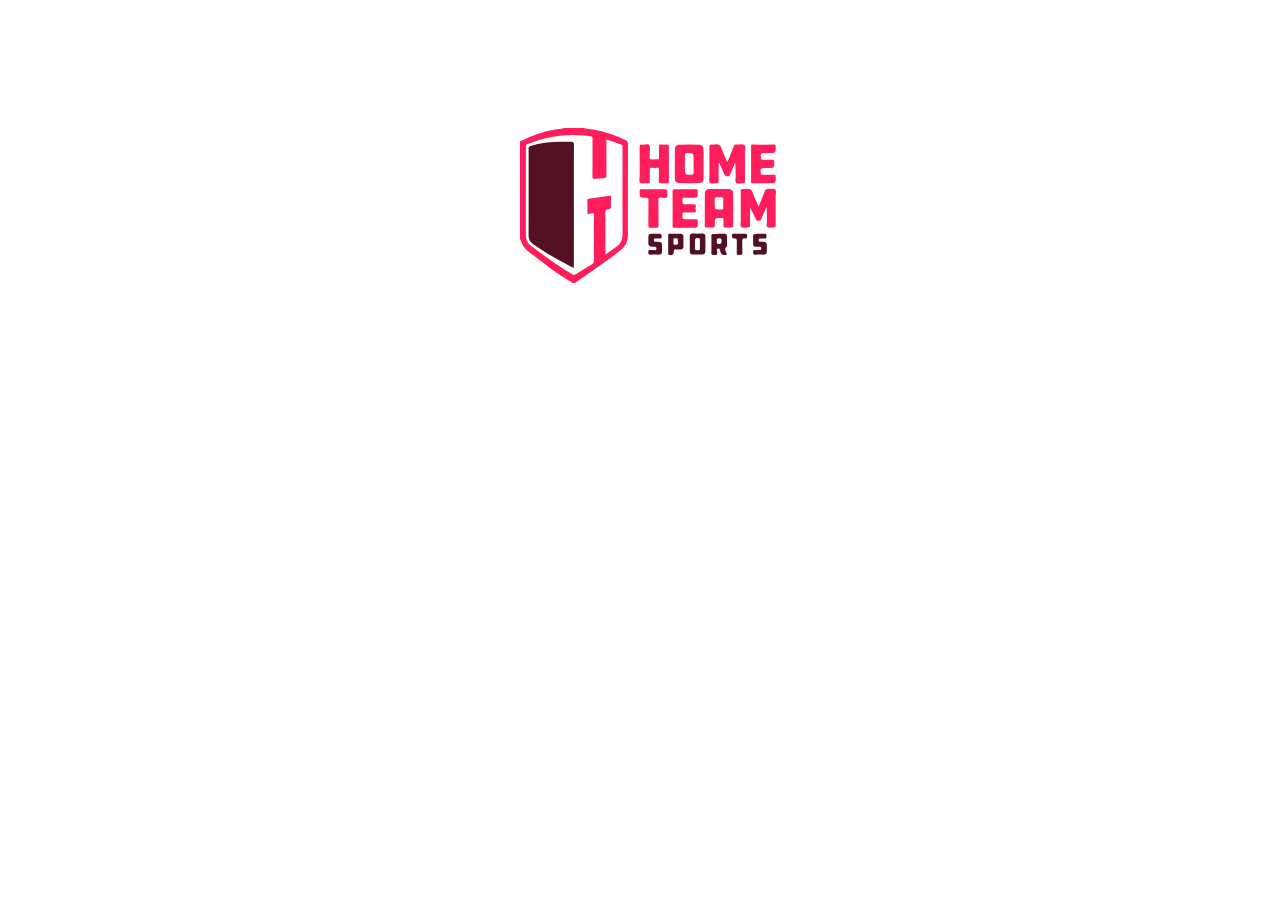
<file: exitoso.html>
<!DOCTYPE html>
<html lang="es">
<head>
    <meta charset="UTF-8">
    <meta http-equiv="X-UA-Compatible" content="IE=edge">
    <meta name="viewport" content="width=device-width, initial-scale=1.0">
    <title>succeslogin</title>
    <link rel="stylesheet" href="./styleNet.css">
</head>
<body>
    <img src="./img/logo - equipos 1.svg" alt="" class="imgexito">
</body>
</html>
</file>
<file: styleNet.css>
@import url('https://fonts.googleapis.com/css2?family=Bebas+Neue&display=swap');

html,body {
    width: 100%;
}
.imgt {
    display: flex;
    align-items: center;
    padding-top: 50px;
    background-image: url(../login/img/Jugadores\ Login.jpg);
    height: auto;
    background-position: center center;
    background-repeat: no-repeat;
    background-attachment: fixed;
    background-size: cover;
}
img{
    max-width: 100%;
    max-height: 100%;
}

.form-signin {
    width: 100%;
    max-width: 400px;
    height: 520px;
    padding: 15px;
    margin-left: 8% ;
    padding-left: 70px;
    padding-right: 70px;
    background-color: rgba(255, 255, 255, 0.719);
    border-radius: 5px;
    box-shadow: 2px 2px 10px  black;
}

label{
    color: #d1d1d1;
    font-size: 15px;
    font-family: Arial, Helvetica, sans-serif;
}

button.w-100{
    background-color: red;
    border: none;
    border-radius: 50px;
}
button.w-100:hover{
    background-color: red;
}
button.w-100:focus{
    background-color: red;
}

h1{
    font-size: 20px;
}

.imgteam{
    width: 80%;
    padding-left: 20% ;
    padding-bottom: 10%;
}

.imgcoex{
    margin-top: 9%;
    margin-left: 25%;
    width: 50%;
}

.form-floating input{
    height: 20%;
    border-radius: 10px;
    padding-left: 10px;
}

.imgexito{
    display: block;
    margin: auto;
    width: 20%;
    margin-top: 10%;
}

@media screen and (max-width: 300px) {
    table{width: 100%;
    }
    thead{
        display: none;
    }
    tr:nth-of-type(2n) {
        background-color: inherit;
    }
    tr td:first-child {
        background: rgb(153, 153, 153);
        font-weight:bold;
        font-size:1.3em;
    }
    tbody td {
        display: block;
        text-align:center;
    }
    tbody td:before {
        content: attr(data-th);
        display: block;
        text-align:center;
    }
}
</file>
